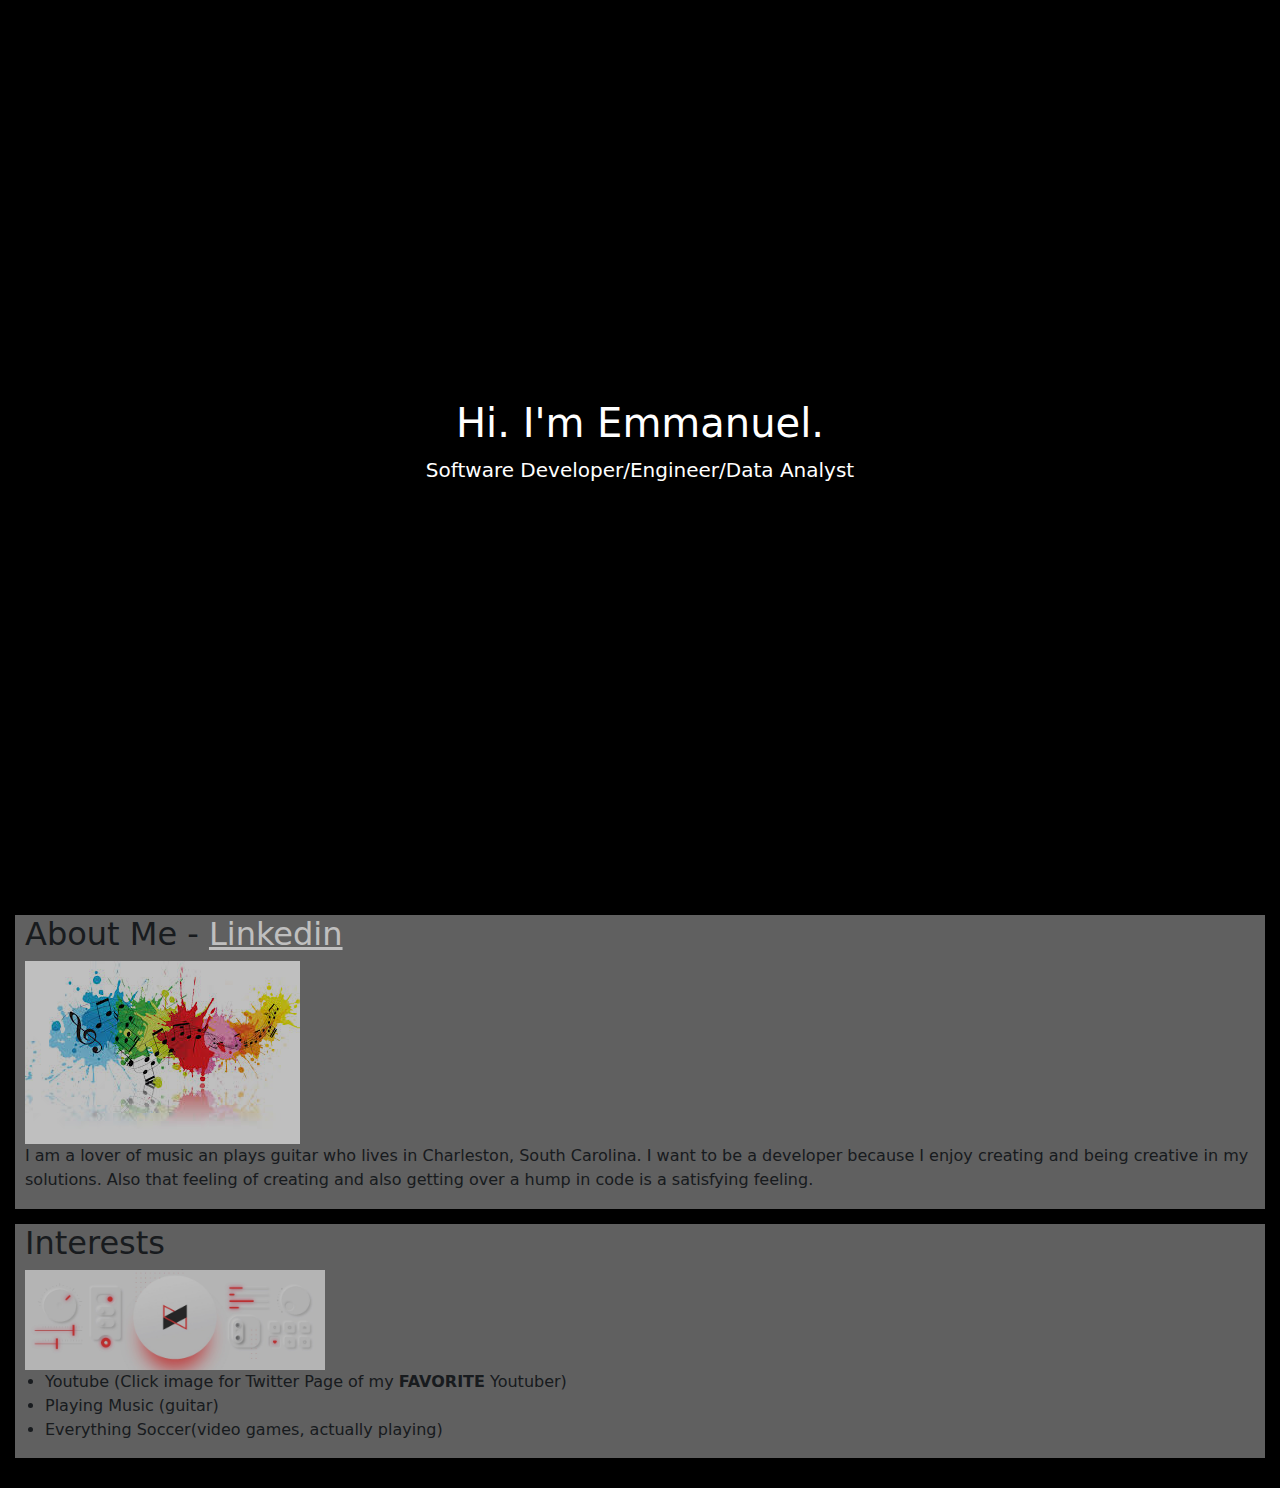
<file: index.html>
<!DOCTYPE html>
<html lang="en">
<head>
<meta charset="UTF-8">
<meta name="viewport" content="width=device-width, initial-scale=1.0">
<meta http-equiv="X-UA-Compatible" content="ie=edge">
<meta name="Description" content="Enter your description here"/>
<link rel="stylesheet" href="https://cdnjs.cloudflare.com/ajax/libs/twitter-bootstrap/5.0.0-beta1/css/bootstrap.min.css">
<link rel="stylesheet" href="https://cdnjs.cloudflare.com/ajax/libs/font-awesome/5.15.2/css/all.min.css">
<link rel="stylesheet" href="css/main.css">
<title>Emmanuel's Website</title>
</head>
<!-- Nav Bar -->
<nav class="navbar navbar-expand-lg rounded fixed-top">
    <div class="container">
      <a class="navbar-brand" href="#">Welcome</a>
      <button class="navbar-toggler" type="button" data-toggle="collapse" data-target="#navbarResponsive" aria-controls="navbarResponsive" aria-expanded="false" aria-label="Toggle navigation">
            <span class="navbar-toggler-icon"></span>
          </button>
      <div class="collapse navbar-collapse" id="navbarResponsive">
        <ul class="navbar-nav ml-auto">
          <li class="nav-item active">
            <a class="nav-link" href="#">Home</a>
          </li>
          <li class="nav-item">
            <a class="nav-link" href="#about">About</a></li>
          </li>
          <li class="nav-item">
            <a class="nav-link" href="https://www.linkedin.com/in/emmanuel-amon-53071b97/">Career</a>
          </li>
          <li class="nav-item">
            <a class="nav-link" href="#interests">Interests</a>
          </li>
          <li class="nav-item">
            <a class="nav-link" href="https://codingtemple.com">Coding Temple</a>
          </li>
        </ul>
      </div>
    </div>
  </nav>
<body>
    <div class="logo">
        <div class="container logo-container">
            <div class="row logo-row">
                <div class="col-12 text-center">
                    <h1 class="font">Hi. I'm Emmanuel.</h1>
                    <p class="lead">Software Developer/Engineer/Data Analyst</p>
                </div>
            </div>
        </div>
    </div>
  <body>
      <section id="first">
          <h2 id="about">About Me - <a href="https://www.linkedin.com/in/emmanuel-amon-53071b97/">Linkedin</a></h2>
          <img src="images/music.jpeg" alt="">
          <p>
              I am a lover of music an plays guitar who lives in Charleston, South Carolina.  I want to be a developer because I enjoy creating and being creative in my solutions.
              Also that feeling of creating and also getting over a hump in code is a satisfying feeling.
          </p>
      </section>
      <section id="second">
          <h2>Interests</h2>
          <ul id="interests">
              <a href="https://twitter.com/MKBHD">
                  <img src="images/mkbhd.jpeg" alt="Favorite Youtuber MKBHD" width="300" height="100">
              </a>
              <li>Youtube (Click image for Twitter Page of my <strong>FAVORITE</strong> Youtuber)</li>
              <li>Playing Music (guitar)</li>
              <li>Everything Soccer(video games, actually playing)</li>
          </ul>
      </section>
      <section id="face">
          
      </section>
  </body>
    <!-- <div class="container">
        <div class="row">
            <div class="about">

            </div>
            <div class="career">

            </div>
            <div class="interests">

            </div>
        </div>
    </div> -->
<script src="https://cdnjs.cloudflare.com/ajax/libs/popper.js/2.5.4/umd/popper.min.js"></script>
<script src="https://cdnjs.cloudflare.com/ajax/libs/twitter-bootstrap/5.0.0-beta1/js/bootstrap.min.js"></script>
</body>
</html>
</file>
<file: css/main.css>
.logo{
    height: 100vh;
    min-height: 500px;
    background-image: url('https://images.unsplash.com/photo-1444703686981-a3abbc4d4fe3?ixid=MXwxMjA3fDB8MHxwaG90by1wYWdlfHx8fGVufDB8fHw%3D&ixlib=rb-1.2.1&auto=format&fit=crop&w=1500&q=80');
    background-size: cover;
    background-position: center;
    background-repeat: no-repeat;
    /* opacity: .75; */
}

.logo-container{
    height: 100%;
}

.logo-row {
    height: 100%;
    align-items: center;
}
.font, .lead{
    color: rgb(255, 255, 255);
}

nav{
    background-color: black;
    color: white;
    opacity: .5;
}
a{
    color: white;
}
.fixed-top nav{
    position: sticky;
}
/* my old website code */
#start{
    text-align: center;
}
#links li{
    display: inline;
    text-align: left;
    padding: 0px 0px 0px 10px;
    font: 1em sans-serif;
}
a:hover{
    color: yellow;
}

#links{
    background: rgba(0,0,0,0.5);
    padding: 10px 10px 10px 0px;
}
body{
    background-color: black;
    margin: 0px;
}

#first, #second{
    /*float:left; display:inline; width: 49%;*/
    background-color: grey;
    opacity: .75;
}
section{
    padding: .1px 10px .1px 10px;
    border-radius: 0px;
    margin: 15px;
}
#interests{
    padding: 0px
}
#interests li{
    margin: 0px 0px 0px 20px;
}
</file>
